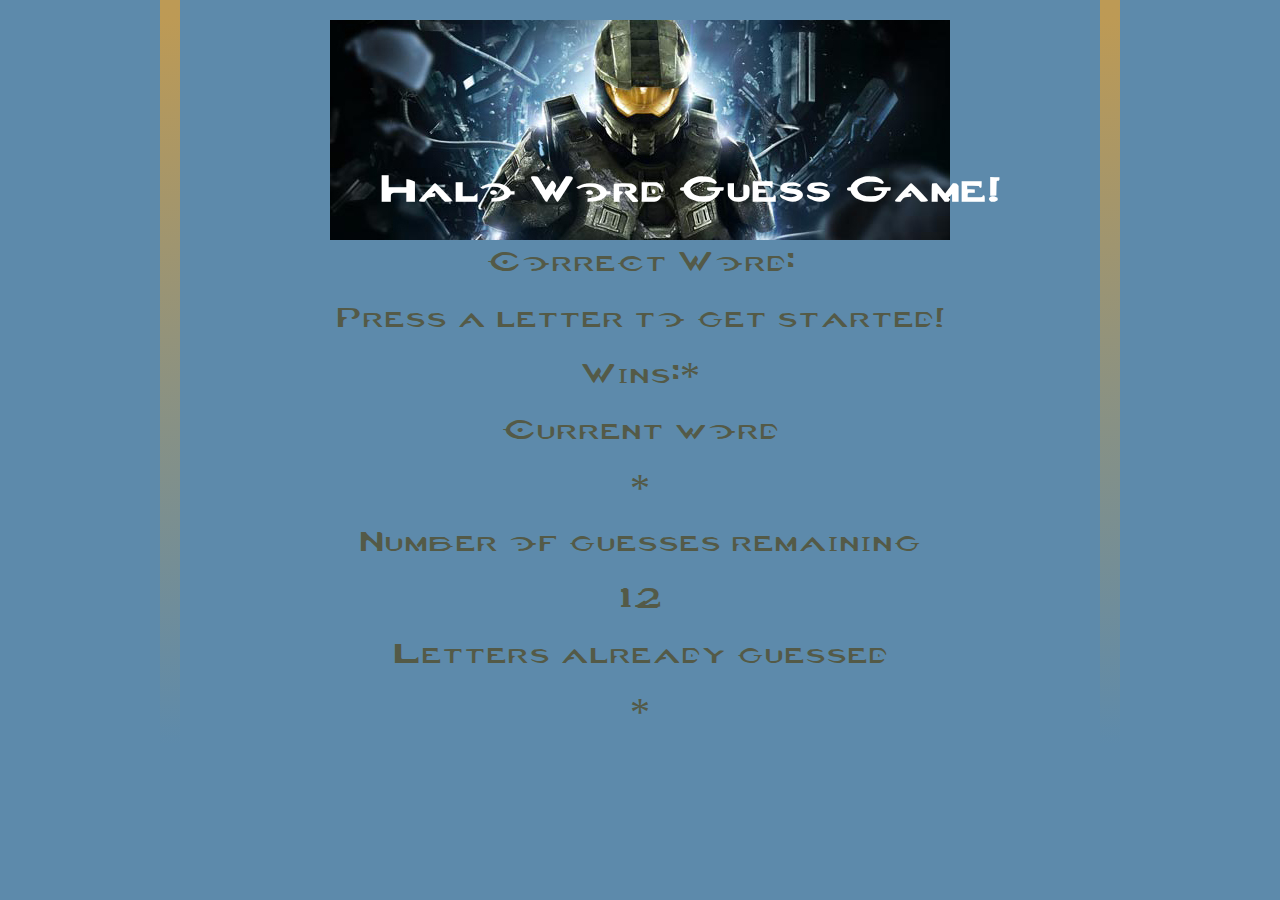
<file: index.html>
<!DOCTYPE html>
<html>

<head>
    <meta charset="utf-8">
    <meta http-equiv="X-UA-Compatible" content="IE=edge">
    <title>Word Guess Game!</title>
    <meta name="viewport" content="width=device-width, initial-scale=1">
    <link rel="stylesheet" type="text/css" media="screen" href="./assets/css/reset.css">
    <link rel="stylesheet" href="https://stackpath.bootstrapcdn.com/bootstrap/4.3.1/css/bootstrap.min.css" integrity="sha384-ggOyR0iXCbMQv3Xipma34MD+dH/1fQ784/j6cY/iJTQUOhcWr7x9JvoRxT2MZw1T" crossorigin="anonymous">
    <link rel="stylesheet" type="text/css" media="screen" href="./assets/css/style.css">
</head>

<body>
    <div class="container main-page">
        <div class="row">
            <div class="col-sm-12 banner">
                <img class = "center banner" src="assets/images/banner.jpg" alt="HaloWordGuessGameBanner">
                <div class="bannertext"> Halo Word Guess Game!</div>
            </div>
        </div>
        <div class="row">
            <div class="col-sm-12 center">
                <h1><span id="correctWord">Correct Word:</span></h1>
            </div>
        </div>
        <div class="row">
            <!-- <div class="col-sm-6 left-aside">
                <img class ="winningImage">
            </div> -->
            <div class="col-sm-12 right-aside">
                <h1 class="halo_reachregular">Press a letter to get started!</h1>
                <h1>Wins:<span class ="haloreach_regular" id="wins">*</span></h1>
                <h1 class="underlined">Current word</h1>
                <h1><span id="currentWord">*</span></h1>
                <h1 class="underlined">Number of guesses remaining</h1>
                <h1><span id="guessesRemaining">*</span></h1>
                <h1 class="underlined">Letters already guessed</h1>
                <h1><span id="alreadyGuessed">*</span></h1>
            </div>
        </div>

    </div>
    <script src="assets/javascript/game.js"></script>

</body>

</html>
</file>
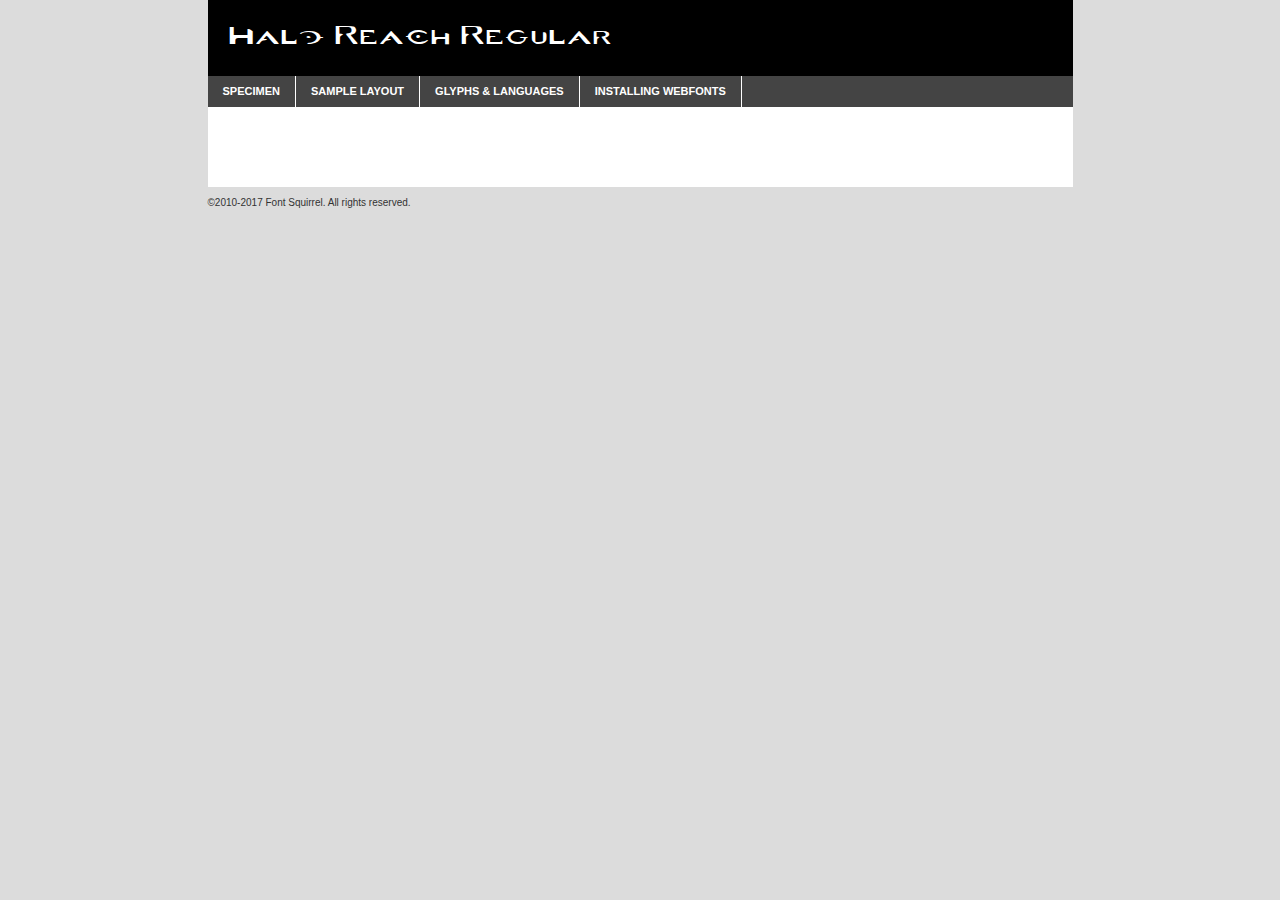
<file: assets/fonts/webfontkit-20190329-124046/halo_reach_v1-demo.html>
<!DOCTYPE html PUBLIC "-//W3C//DTD XHTML 1.0 Transitional//EN"
	"http://www.w3.org/TR/xhtml1/DTD/xhtml1-transitional.dtd">

<html xmlns="http://www.w3.org/1999/xhtml" xml:lang="en" lang="en">
<head>
	<meta http-equiv="Content-Type" content="text/html; charset=utf-8" />
	<script src="http://ajax.googleapis.com/ajax/libs/jquery/1.7.2/jquery.min.js" type="text/javascript" charset="utf-8"></script>
	<script type="text/javascript">
	(function($){$.fn.easyTabs=function(option){var param=jQuery.extend({fadeSpeed:"fast",defaultContent:1,activeClass:'active'},option);$(this).each(function(){var thisId="#"+this.id;if(param.defaultContent==''){param.defaultContent=1;}
	if(typeof param.defaultContent=="number")
	{var defaultTab=$(thisId+" .tabs li:eq("+(param.defaultContent-1)+") a").attr('href').substr(1);}else{var defaultTab=param.defaultContent;}
	$(thisId+" .tabs li a").each(function(){var tabToHide=$(this).attr('href').substr(1);$("#"+tabToHide).addClass('easytabs-tab-content');});hideAll();changeContent(defaultTab);function hideAll(){$(thisId+" .easytabs-tab-content").hide();}
	function changeContent(tabId){hideAll();$(thisId+" .tabs li").removeClass(param.activeClass);$(thisId+" .tabs li a[href=#"+tabId+"]").closest('li').addClass(param.activeClass);if(param.fadeSpeed!="none")
	{$(thisId+" #"+tabId).fadeIn(param.fadeSpeed);}else{$(thisId+" #"+tabId).show();}}
	$(thisId+" .tabs li").click(function(){var tabId=$(this).find('a').attr('href').substr(1);changeContent(tabId);return false;});});}})(jQuery);
	</script>
	<link rel="stylesheet" href="specimen_files/specimen_stylesheet.css" type="text/css" charset="utf-8" />
	<link rel="stylesheet" href="stylesheet.css" type="text/css" charset="utf-8" />

	<style type="text/css">
					body{
				font-family: 'halo_reachregular';
							}
		</style>

	<title>Halo Reach Regular Specimen</title>
	
	
	<script type="text/javascript" charset="utf-8">
		$(document).ready(function() {
			$('#container').easyTabs({defaultContent:1});
		});
	</script>
</head>

<body>
<div id="container">
	<div id="header">
		Halo Reach Regular	</div>
	<ul class="tabs">
		<li><a href="#specimen">Specimen</a></li>
		<li><a href="#layout">Sample Layout</a></li>
				<li><a href="#glyphs">Glyphs &amp; Languages</a></li>
		<li><a href="#installing">Installing Webfonts</a></li>
		
	</ul>
	
	<div id="main_content">

		
			<div id="specimen">
		
				<div class="section">
					<div class="grid12 firstcol">
						<div class="huge">AaBb</div>
					</div>
				</div>
		
				<div class="section">
					<div class="glyph_range">A&#x200B;B&#x200b;C&#x200b;D&#x200b;E&#x200b;F&#x200b;G&#x200b;H&#x200b;I&#x200b;J&#x200b;K&#x200b;L&#x200b;M&#x200b;N&#x200b;O&#x200b;P&#x200b;Q&#x200b;R&#x200b;S&#x200b;T&#x200b;U&#x200b;V&#x200b;W&#x200b;X&#x200b;Y&#x200b;Z&#x200b;a&#x200b;b&#x200b;c&#x200b;d&#x200b;e&#x200b;f&#x200b;g&#x200b;h&#x200b;i&#x200b;j&#x200b;k&#x200b;l&#x200b;m&#x200b;n&#x200b;o&#x200b;p&#x200b;q&#x200b;r&#x200b;s&#x200b;t&#x200b;u&#x200b;v&#x200b;w&#x200b;x&#x200b;y&#x200b;z&#x200b;1&#x200b;2&#x200b;3&#x200b;4&#x200b;5&#x200b;6&#x200b;7&#x200b;8&#x200b;9&#x200b;0&#x200b;&amp;&#x200b;.&#x200b;,&#x200b;?&#x200b;!&#x200b;&#64;&#x200b;(&#x200b;)&#x200b;#&#x200b;$&#x200b;%&#x200b;*&#x200b;+&#x200b;-&#x200b;=&#x200b;:&#x200b;;</div>
				</div>
				<div class="section">
					<div class="grid12 firstcol">
						<table class="sample_table">
							<tr><td>10</td><td class="size10">abcdefghijklmnopqrstuvwxyzABCDEFGHIJKLMNOPQRSTUVWXYZ0123456789abcdefghijklmnopqrstuvwxyzABCDEFGHIJKLMNOPQRSTUVWXYZ0123456789abcdefghijklmnopqrstuvwxyzABCDEFGHIJKLMNOPQRSTUVWXYZ</td></tr>
							<tr><td>11</td><td class="size11">abcdefghijklmnopqrstuvwxyzABCDEFGHIJKLMNOPQRSTUVWXYZ0123456789abcdefghijklmnopqrstuvwxyzABCDEFGHIJKLMNOPQRSTUVWXYZ0123456789abcdefghijklmnopqrstuvwxyzABCDEFGHIJKLMNOPQRSTUVWXYZ</td></tr>
							<tr><td>12</td><td class="size12">abcdefghijklmnopqrstuvwxyzABCDEFGHIJKLMNOPQRSTUVWXYZ0123456789abcdefghijklmnopqrstuvwxyzABCDEFGHIJKLMNOPQRSTUVWXYZ0123456789abcdefghijklmnopqrstuvwxyzABCDEFGHIJKLMNOPQRSTUVWXYZ</td></tr>
							<tr><td>13</td><td class="size13">abcdefghijklmnopqrstuvwxyzABCDEFGHIJKLMNOPQRSTUVWXYZ0123456789abcdefghijklmnopqrstuvwxyzABCDEFGHIJKLMNOPQRSTUVWXYZ0123456789abcdefghijklmnopqrstuvwxyzABCDEFGHIJKLMNOPQRSTUVWXYZ</td></tr>
							<tr><td>14</td><td class="size14">abcdefghijklmnopqrstuvwxyzABCDEFGHIJKLMNOPQRSTUVWXYZ0123456789abcdefghijklmnopqrstuvwxyzABCDEFGHIJKLMNOPQRSTUVWXYZ0123456789abcdefghijklmnopqrstuvwxyzABCDEFGHIJKLMNOPQRSTUVWXYZ</td></tr>
							<tr><td>16</td><td class="size16">abcdefghijklmnopqrstuvwxyzABCDEFGHIJKLMNOPQRSTUVWXYZ0123456789abcdefghijklmnopqrstuvwxyzABCDEFGHIJKLMNOPQRSTUVWXYZ</td></tr>
							<tr><td>18</td><td class="size18">abcdefghijklmnopqrstuvwxyzABCDEFGHIJKLMNOPQRSTUVWXYZ0123456789abcdefghijklmnopqrstuvwxyzABCDEFGHIJKLMNOPQRSTUVWXYZ</td></tr>
							<tr><td>20</td><td class="size20">abcdefghijklmnopqrstuvwxyzABCDEFGHIJKLMNOPQRSTUVWXYZ0123456789abcdefghijklmnopqrstuvwxyzABCDEFGHIJKLMNOPQRSTUVWXYZ</td></tr>
							<tr><td>24</td><td class="size24">abcdefghijklmnopqrstuvwxyzABCDEFGHIJKLMNOPQRSTUVWXYZ0123456789abcdefghijklmnopqrstuvwxyzABCDEFGHIJKLMNOPQRSTUVWXYZ</td></tr>
							<tr><td>30</td><td class="size30">abcdefghijklmnopqrstuvwxyzABCDEFGHIJKLMNOPQRSTUVWXYZ0123456789abcdefghijklmnopqrstuvwxyzABCDEFGHIJKLMNOPQRSTUVWXYZ</td></tr>
							<tr><td>36</td><td class="size36">abcdefghijklmnopqrstuvwxyzABCDEFGHIJKLMNOPQRSTUVWXYZ0123456789abcdefghijklmnopqrstuvwxyzABCDEFGHIJKLMNOPQRSTUVWXYZ</td></tr>
							<tr><td>48</td><td class="size48">abcdefghijklmnopqrstuvwxyzABCDEFGHIJKLMNOPQRSTUVWXYZ0123456789abcdefghijklmnopqrstuvwxyzABCDEFGHIJKLMNOPQRSTUVWXYZ</td></tr>
							<tr><td>60</td><td class="size60">abcdefghijklmnopqrstuvwxyzABCDEFGHIJKLMNOPQRSTUVWXYZ0123456789abcdefghijklmnopqrstuvwxyzABCDEFGHIJKLMNOPQRSTUVWXYZ</td></tr>
							<tr><td>72</td><td class="size72">abcdefghijklmnopqrstuvwxyzABCDEFGHIJKLMNOPQRSTUVWXYZ0123456789abcdefghijklmnopqrstuvwxyzABCDEFGHIJKLMNOPQRSTUVWXYZ</td></tr>
							<tr><td>90</td><td class="size90">abcdefghijklmnopqrstuvwxyzABCDEFGHIJKLMNOPQRSTUVWXYZ0123456789abcdefghijklmnopqrstuvwxyzABCDEFGHIJKLMNOPQRSTUVWXYZ</td></tr>
						</table>
				
					</div>
			
				</div>
		
		
		
								<div class="section" id="bodycomparison">


										<div id="xheight">
				<div class="fontbody">&#x25FC;&#x25FC;&#x25FC;&#x25FC;&#x25FC;&#x25FC;&#x25FC;&#x25FC;&#x25FC;&#x25FC;&#x25FC;&#x25FC;&#x25FC;&#x25FC;&#x25FC;&#x25FC;&#x25FC;&#x25FC;&#x25FC;&#x25FC;&#x25FC;&#x25FC;&#x25FC;&#x25FC;&#x25FC;&#x25FC;&#x25FC;&#x25FC;&#x25FC;&#x25FC;&#x25FC;&#x25FC;&#x25FC;&#x25FC;&#x25FC;&#x25FC;&#x25FC;&#x25FC;&#x25FC;&#x25FC;&#x25FC;&#x25FC;&#x25FC;&#x25FC;&#x25FC;&#x25FC;&#x25FC;&#x25FC;&#x25FC;&#x25FC;&#x25FC;&#x25FC;&#x25FC;&#x25FC;&#x25FC;&#x25FC;&#x25FC;&#x25FC;&#x25FC;&#x25FC;&#x25FC;&#x25FC;&#x25FC;&#x25FC;&#x25FC;&#x25FC;&#x25FC;&#x25FC;&#x25FC;&#x25FC;&#x25FC;&#x25FC;&#x25FC;&#x25FC;&#x25FC;&#x25FC;&#x25FC;&#x25FC;&#x25FC;&#x25FC;&#x25FC;&#x25FC;&#x25FC;&#x25FC;&#x25FC;&#x25FC;&#x25FC;&#x25FC;&#x25FC;&#x25FC;&#x25FC;&#x25FC;&#x25FC;&#x25FC;&#x25FC;&#x25FC;&#x25FC;&#x25FC;&#x25FC;body</div><div class="arialbody">body</div><div class="verdanabody">body</div><div class="georgiabody">body</div></div>
										<div class="fontbody" style="z-index:1">
											body<span>Halo Reach Regular</span>
										</div>
										<div class="arialbody" style="z-index:1">
											body<span>Arial</span>
										</div>
										<div class="verdanabody" style="z-index:1">
											body<span>Verdana</span>
										</div>
										<div class="georgiabody" style="z-index:1">
											body<span>Georgia</span>
										</div>



								</div>
		
		
				<div class="section psample psample_row1" id="">
					
					<div class="grid2 firstcol">
						<p class="size10"><span>10.</span>Aenean lacinia bibendum nulla sed consectetur. Fusce dapibus, tellus ac cursus commodo, tortor mauris condimentum nibh, ut fermentum massa justo sit amet risus. Nullam id dolor id nibh ultricies vehicula ut id elit. Cum sociis natoque penatibus et magnis dis parturient montes, nascetur ridiculus mus. Nulla vitae elit libero, a pharetra augue.</p>
			
					</div>
					<div class="grid3">
						<p class="size11"><span>11.</span>Aenean lacinia bibendum nulla sed consectetur. Fusce dapibus, tellus ac cursus commodo, tortor mauris condimentum nibh, ut fermentum massa justo sit amet risus. Nullam id dolor id nibh ultricies vehicula ut id elit. Cum sociis natoque penatibus et magnis dis parturient montes, nascetur ridiculus mus. Nulla vitae elit libero, a pharetra augue.</p>
			
					</div>
					<div class="grid3">
						<p class="size12"><span>12.</span>Aenean lacinia bibendum nulla sed consectetur. Fusce dapibus, tellus ac cursus commodo, tortor mauris condimentum nibh, ut fermentum massa justo sit amet risus. Nullam id dolor id nibh ultricies vehicula ut id elit. Cum sociis natoque penatibus et magnis dis parturient montes, nascetur ridiculus mus. Nulla vitae elit libero, a pharetra augue.</p>
			
					</div>
					<div class="grid4">
						<p class="size13"><span>13.</span>Aenean lacinia bibendum nulla sed consectetur. Fusce dapibus, tellus ac cursus commodo, tortor mauris condimentum nibh, ut fermentum massa justo sit amet risus. Nullam id dolor id nibh ultricies vehicula ut id elit. Cum sociis natoque penatibus et magnis dis parturient montes, nascetur ridiculus mus. Nulla vitae elit libero, a pharetra augue.</p>
			
					</div>
					<div class="white_blend"></div>
					
				</div>
				<div class="section psample psample_row2" id="">
					<div class="grid3 firstcol">
						<p class="size14"><span>14.</span>Aenean lacinia bibendum nulla sed consectetur. Fusce dapibus, tellus ac cursus commodo, tortor mauris condimentum nibh, ut fermentum massa justo sit amet risus. Nullam id dolor id nibh ultricies vehicula ut id elit. Cum sociis natoque penatibus et magnis dis parturient montes, nascetur ridiculus mus. Nulla vitae elit libero, a pharetra augue.</p>
			
					</div>
					<div class="grid4">
						<p class="size16"><span>16.</span>Aenean lacinia bibendum nulla sed consectetur. Fusce dapibus, tellus ac cursus commodo, tortor mauris condimentum nibh, ut fermentum massa justo sit amet risus. Nullam id dolor id nibh ultricies vehicula ut id elit. Cum sociis natoque penatibus et magnis dis parturient montes, nascetur ridiculus mus. Nulla vitae elit libero, a pharetra augue.</p>
			
					</div>
					<div class="grid5">
						<p class="size18"><span>18.</span>Aenean lacinia bibendum nulla sed consectetur. Fusce dapibus, tellus ac cursus commodo, tortor mauris condimentum nibh, ut fermentum massa justo sit amet risus. Nullam id dolor id nibh ultricies vehicula ut id elit. Cum sociis natoque penatibus et magnis dis parturient montes, nascetur ridiculus mus. Nulla vitae elit libero, a pharetra augue.</p>
			
					</div>

					<div class="white_blend"></div>

				</div>
				
				<div class="section psample psample_row3" id="">
					<div class="grid5 firstcol">
						<p class="size20"><span>20.</span>Aenean lacinia bibendum nulla sed consectetur. Fusce dapibus, tellus ac cursus commodo, tortor mauris condimentum nibh, ut fermentum massa justo sit amet risus. Nullam id dolor id nibh ultricies vehicula ut id elit. Cum sociis natoque penatibus et magnis dis parturient montes, nascetur ridiculus mus. Nulla vitae elit libero, a pharetra augue.</p>
					</div>
					<div class="grid7">
						<p class="size24"><span>24.</span>Aenean lacinia bibendum nulla sed consectetur. Fusce dapibus, tellus ac cursus commodo, tortor mauris condimentum nibh, ut fermentum massa justo sit amet risus. Nullam id dolor id nibh ultricies vehicula ut id elit. Cum sociis natoque penatibus et magnis dis parturient montes, nascetur ridiculus mus. Nulla vitae elit libero, a pharetra augue.</p>
					</div>
					
					<div class="white_blend"></div>
					
				</div>
				
				<div class="section psample psample_row4" id="">
					<div class="grid12 firstcol">
						<p class="size30"><span>30.</span>Aenean lacinia bibendum nulla sed consectetur. Fusce dapibus, tellus ac cursus commodo, tortor mauris condimentum nibh, ut fermentum massa justo sit amet risus. Nullam id dolor id nibh ultricies vehicula ut id elit. Cum sociis natoque penatibus et magnis dis parturient montes, nascetur ridiculus mus. Nulla vitae elit libero, a pharetra augue.</p>
					</div>
					<div class="white_blend"></div>
					
				</div>
				
				
				
				<div class="section psample psample_row1 fullreverse">
					<div class="grid2 firstcol">
						<p class="size10"><span>10.</span>Aenean lacinia bibendum nulla sed consectetur. Fusce dapibus, tellus ac cursus commodo, tortor mauris condimentum nibh, ut fermentum massa justo sit amet risus. Nullam id dolor id nibh ultricies vehicula ut id elit. Cum sociis natoque penatibus et magnis dis parturient montes, nascetur ridiculus mus. Nulla vitae elit libero, a pharetra augue.</p>
			
					</div>
					<div class="grid3">
						<p class="size11"><span>11.</span>Aenean lacinia bibendum nulla sed consectetur. Fusce dapibus, tellus ac cursus commodo, tortor mauris condimentum nibh, ut fermentum massa justo sit amet risus. Nullam id dolor id nibh ultricies vehicula ut id elit. Cum sociis natoque penatibus et magnis dis parturient montes, nascetur ridiculus mus. Nulla vitae elit libero, a pharetra augue.</p>
			
					</div>
					<div class="grid3">
						<p class="size12"><span>12.</span>Aenean lacinia bibendum nulla sed consectetur. Fusce dapibus, tellus ac cursus commodo, tortor mauris condimentum nibh, ut fermentum massa justo sit amet risus. Nullam id dolor id nibh ultricies vehicula ut id elit. Cum sociis natoque penatibus et magnis dis parturient montes, nascetur ridiculus mus. Nulla vitae elit libero, a pharetra augue.</p>
			
					</div>
					<div class="grid4">
						<p class="size13"><span>13.</span>Aenean lacinia bibendum nulla sed consectetur. Fusce dapibus, tellus ac cursus commodo, tortor mauris condimentum nibh, ut fermentum massa justo sit amet risus. Nullam id dolor id nibh ultricies vehicula ut id elit. Cum sociis natoque penatibus et magnis dis parturient montes, nascetur ridiculus mus. Nulla vitae elit libero, a pharetra augue.</p>
			
					</div>
					<div class="black_blend"></div>
					
				</div>
				
				<div class="section psample psample_row2 fullreverse">
					<div class="grid3 firstcol">
						<p class="size14"><span>14.</span>Aenean lacinia bibendum nulla sed consectetur. Fusce dapibus, tellus ac cursus commodo, tortor mauris condimentum nibh, ut fermentum massa justo sit amet risus. Nullam id dolor id nibh ultricies vehicula ut id elit. Cum sociis natoque penatibus et magnis dis parturient montes, nascetur ridiculus mus. Nulla vitae elit libero, a pharetra augue.</p>
			
					</div>
					<div class="grid4">
						<p class="size16"><span>16.</span>Aenean lacinia bibendum nulla sed consectetur. Fusce dapibus, tellus ac cursus commodo, tortor mauris condimentum nibh, ut fermentum massa justo sit amet risus. Nullam id dolor id nibh ultricies vehicula ut id elit. Cum sociis natoque penatibus et magnis dis parturient montes, nascetur ridiculus mus. Nulla vitae elit libero, a pharetra augue.</p>
			
					</div>
					<div class="grid5">
						<p class="size18"><span>18.</span>Aenean lacinia bibendum nulla sed consectetur. Fusce dapibus, tellus ac cursus commodo, tortor mauris condimentum nibh, ut fermentum massa justo sit amet risus. Nullam id dolor id nibh ultricies vehicula ut id elit. Cum sociis natoque penatibus et magnis dis parturient montes, nascetur ridiculus mus. Nulla vitae elit libero, a pharetra augue.</p>
			
					</div>
					<div class="black_blend"></div>

				</div>
				
				<div class="section psample fullreverse psample_row3" id="">
					<div class="grid5 firstcol">
						<p class="size20"><span>20.</span>Aenean lacinia bibendum nulla sed consectetur. Fusce dapibus, tellus ac cursus commodo, tortor mauris condimentum nibh, ut fermentum massa justo sit amet risus. Nullam id dolor id nibh ultricies vehicula ut id elit. Cum sociis natoque penatibus et magnis dis parturient montes, nascetur ridiculus mus. Nulla vitae elit libero, a pharetra augue.</p>
					</div>
					<div class="grid7">
						<p class="size24"><span>24.</span>Aenean lacinia bibendum nulla sed consectetur. Fusce dapibus, tellus ac cursus commodo, tortor mauris condimentum nibh, ut fermentum massa justo sit amet risus. Nullam id dolor id nibh ultricies vehicula ut id elit. Cum sociis natoque penatibus et magnis dis parturient montes, nascetur ridiculus mus. Nulla vitae elit libero, a pharetra augue.</p>
					</div>
					
					<div class="black_blend"></div>
					
				</div>
				
				<div class="section psample fullreverse psample_row4" id="" style="border-bottom: 20px #000 solid;">
					<div class="grid12 firstcol">
						<p class="size30"><span>30.</span>Aenean lacinia bibendum nulla sed consectetur. Fusce dapibus, tellus ac cursus commodo, tortor mauris condimentum nibh, ut fermentum massa justo sit amet risus. Nullam id dolor id nibh ultricies vehicula ut id elit. Cum sociis natoque penatibus et magnis dis parturient montes, nascetur ridiculus mus. Nulla vitae elit libero, a pharetra augue.</p>
					</div>
					<div class="black_blend"></div>
					
				</div>
				
				
				
				
			</div>
			
			<div id="layout">
				
				<div class="section">
					
					<div class="grid12 firstcol">
						<h1>Lorem Ipsum Dolor</h1>
						<h2>Etiam porta sem malesuada magna mollis euismod</h2>
						
						<p class="byline">By <a href="#link">Aenean Lacinia</a></p>
					</div>
				</div>
				<div class="section">
					<div class="grid8 firstcol">
						<p class="large">Donec sed odio dui. Morbi leo risus, porta ac consectetur ac, vestibulum at eros. Fusce dapibus, tellus ac cursus commodo, tortor mauris condimentum nibh, ut fermentum massa justo sit amet risus. </p>

						
						<h3>Pellentesque ornare sem</h3>

						<p>Maecenas sed diam eget risus varius blandit sit amet non magna. Maecenas faucibus mollis interdum. Donec ullamcorper nulla non metus auctor fringilla. Nullam id dolor id nibh ultricies vehicula ut id elit. Nullam id dolor id nibh ultricies vehicula ut id elit. </p>

						<p>Aenean eu leo quam. Pellentesque ornare sem lacinia quam venenatis vestibulum. Lorem ipsum dolor sit amet, consectetur adipiscing elit. Cum sociis natoque penatibus et magnis dis parturient montes, nascetur ridiculus mus. </p>

						<p>Nulla vitae elit libero, a pharetra augue. Praesent commodo cursus magna, vel scelerisque nisl consectetur et. Aenean lacinia bibendum nulla sed consectetur. </p>

						<p>Nullam quis risus eget urna mollis ornare vel eu leo. Nullam quis risus eget urna mollis ornare vel eu leo. Maecenas sed diam eget risus varius blandit sit amet non magna. Donec ullamcorper nulla non metus auctor fringilla. </p>

						<h3>Cras mattis consectetur</h3>

						<p>Aenean eu leo quam. Pellentesque ornare sem lacinia quam venenatis vestibulum. Aenean lacinia bibendum nulla sed consectetur. Integer posuere erat a ante venenatis dapibus posuere velit aliquet. Cras mattis consectetur purus sit amet fermentum. </p>

						<p>Nullam id dolor id nibh ultricies vehicula ut id elit. Nullam quis risus eget urna mollis ornare vel eu leo. Cras mattis consectetur purus sit amet fermentum.</p>
					</div>
					
					<div class="grid4 sidebar">
						
						<div class="box reverse">
							<p class="last">Nullam quis risus eget urna mollis ornare vel eu leo. Donec ullamcorper nulla non metus auctor fringilla. Cras mattis consectetur purus sit amet fermentum. Sed posuere consectetur est at lobortis. Lorem ipsum dolor sit amet, consectetur adipiscing elit. </p>
						</div>
						
						<p class="caption">Maecenas sed diam eget risus varius.</p>

						<p>Vestibulum id ligula porta felis euismod semper. Integer posuere erat a ante venenatis dapibus posuere velit aliquet. Vestibulum id ligula porta felis euismod semper. Sed posuere consectetur est at lobortis. Maecenas sed diam eget risus varius blandit sit amet non magna. Fusce dapibus, tellus ac cursus commodo, tortor mauris condimentum nibh, ut fermentum massa justo sit amet risus. </p>

					

						<p>Duis mollis, est non commodo luctus, nisi erat porttitor ligula, eget lacinia odio sem nec elit. Aenean lacinia bibendum nulla sed consectetur. Vivamus sagittis lacus vel augue laoreet rutrum faucibus dolor auctor. Aenean lacinia bibendum nulla sed consectetur. Nullam quis risus eget urna mollis ornare vel eu leo. </p>

						<p>Praesent commodo cursus magna, vel scelerisque nisl consectetur et. Donec ullamcorper nulla non metus auctor fringilla. Maecenas faucibus mollis interdum. Fusce dapibus, tellus ac cursus commodo, tortor mauris condimentum nibh, ut fermentum massa justo sit amet risus. </p>

					</div>
				</div>
				
			</div>


			



		<div id="glyphs">
			<div class="section">
				<div class="grid12 firstcol">
			
				<h1>Language Support</h1>
				<p>The subset of Halo Reach Regular in this kit supports the following languages:<br />
			
					English, Arrernte, Bislama, Cebuano, Fijian, Gilbertese, Hmong, Ibanag, Iloko_ilokano, Interglossa_glosa, Interlingua, Lojban, Norfolk_pitcairnese, Oromo, Rotokas, Seychelles_creole, Shona, Somali, Southern_ndebele, Swahili, Swati_swazi, Tok_pisin, Warlpiri, Xhosa, Zulu, Latinbasic				</p>
				<h1>Glyph Chart</h1>
				<p>The subset of Halo Reach Regular in this kit includes all the glyphs listed below. Unicode entities are included above each glyph to help you insert individual characters into your layout.</p>
				<div id="glyph_chart">
			
																														 <div><p>&amp;#13;</p>&#13;</div>
																				 <div><p>&amp;#32;</p>&#32;</div>
																				 <div><p>&amp;#33;</p>&#33;</div>
																				 <div><p>&amp;#34;</p>&#34;</div>
																				 <div><p>&amp;#39;</p>&#39;</div>
																				 <div><p>&amp;#44;</p>&#44;</div>
																				 <div><p>&amp;#46;</p>&#46;</div>
																				 <div><p>&amp;#48;</p>&#48;</div>
																				 <div><p>&amp;#49;</p>&#49;</div>
																				 <div><p>&amp;#50;</p>&#50;</div>
																				 <div><p>&amp;#51;</p>&#51;</div>
																				 <div><p>&amp;#52;</p>&#52;</div>
																				 <div><p>&amp;#53;</p>&#53;</div>
																				 <div><p>&amp;#54;</p>&#54;</div>
																				 <div><p>&amp;#55;</p>&#55;</div>
																				 <div><p>&amp;#56;</p>&#56;</div>
																				 <div><p>&amp;#57;</p>&#57;</div>
																				 <div><p>&amp;#58;</p>&#58;</div>
																				 <div><p>&amp;#59;</p>&#59;</div>
																				 <div><p>&amp;#63;</p>&#63;</div>
																				 <div><p>&amp;#65;</p>&#65;</div>
																				 <div><p>&amp;#66;</p>&#66;</div>
																				 <div><p>&amp;#67;</p>&#67;</div>
																				 <div><p>&amp;#68;</p>&#68;</div>
																				 <div><p>&amp;#69;</p>&#69;</div>
																				 <div><p>&amp;#70;</p>&#70;</div>
																				 <div><p>&amp;#71;</p>&#71;</div>
																				 <div><p>&amp;#72;</p>&#72;</div>
																				 <div><p>&amp;#73;</p>&#73;</div>
																				 <div><p>&amp;#74;</p>&#74;</div>
																				 <div><p>&amp;#75;</p>&#75;</div>
																				 <div><p>&amp;#76;</p>&#76;</div>
																				 <div><p>&amp;#77;</p>&#77;</div>
																				 <div><p>&amp;#78;</p>&#78;</div>
																				 <div><p>&amp;#79;</p>&#79;</div>
																				 <div><p>&amp;#80;</p>&#80;</div>
																				 <div><p>&amp;#81;</p>&#81;</div>
																				 <div><p>&amp;#82;</p>&#82;</div>
																				 <div><p>&amp;#83;</p>&#83;</div>
																				 <div><p>&amp;#84;</p>&#84;</div>
																				 <div><p>&amp;#85;</p>&#85;</div>
																				 <div><p>&amp;#86;</p>&#86;</div>
																				 <div><p>&amp;#87;</p>&#87;</div>
																				 <div><p>&amp;#88;</p>&#88;</div>
																				 <div><p>&amp;#89;</p>&#89;</div>
																				 <div><p>&amp;#90;</p>&#90;</div>
																				 <div><p>&amp;#97;</p>&#97;</div>
																				 <div><p>&amp;#98;</p>&#98;</div>
																				 <div><p>&amp;#99;</p>&#99;</div>
																				 <div><p>&amp;#100;</p>&#100;</div>
																				 <div><p>&amp;#101;</p>&#101;</div>
																				 <div><p>&amp;#102;</p>&#102;</div>
																				 <div><p>&amp;#103;</p>&#103;</div>
																				 <div><p>&amp;#104;</p>&#104;</div>
																				 <div><p>&amp;#105;</p>&#105;</div>
																				 <div><p>&amp;#106;</p>&#106;</div>
																				 <div><p>&amp;#107;</p>&#107;</div>
																				 <div><p>&amp;#108;</p>&#108;</div>
																				 <div><p>&amp;#109;</p>&#109;</div>
																				 <div><p>&amp;#110;</p>&#110;</div>
																				 <div><p>&amp;#111;</p>&#111;</div>
																				 <div><p>&amp;#112;</p>&#112;</div>
																				 <div><p>&amp;#113;</p>&#113;</div>
																				 <div><p>&amp;#114;</p>&#114;</div>
																				 <div><p>&amp;#115;</p>&#115;</div>
																				 <div><p>&amp;#116;</p>&#116;</div>
																				 <div><p>&amp;#117;</p>&#117;</div>
																				 <div><p>&amp;#118;</p>&#118;</div>
																				 <div><p>&amp;#119;</p>&#119;</div>
																				 <div><p>&amp;#120;</p>&#120;</div>
																				 <div><p>&amp;#121;</p>&#121;</div>
																				 <div><p>&amp;#122;</p>&#122;</div>
																				 <div><p>&amp;#160;</p>&#160;</div>
																				 <div><p>&amp;#8192;</p>&#8192;</div>
																				 <div><p>&amp;#8193;</p>&#8193;</div>
																				 <div><p>&amp;#8194;</p>&#8194;</div>
																				 <div><p>&amp;#8195;</p>&#8195;</div>
																				 <div><p>&amp;#8196;</p>&#8196;</div>
																				 <div><p>&amp;#8197;</p>&#8197;</div>
																				 <div><p>&amp;#8198;</p>&#8198;</div>
																				 <div><p>&amp;#8199;</p>&#8199;</div>
																				 <div><p>&amp;#8200;</p>&#8200;</div>
																				 <div><p>&amp;#8201;</p>&#8201;</div>
																				 <div><p>&amp;#8202;</p>&#8202;</div>
																				 <div><p>&amp;#8239;</p>&#8239;</div>
																				 <div><p>&amp;#8287;</p>&#8287;</div>
																				 <div><p>&amp;#9724;</p>&#9724;</div>
																																						</div>	
				</div>
		
		
			</div>
		</div>
		
		
		<div id="specs">
			
		</div>
	
		<div id="installing">
			<div class="section">
				<div class="grid7 firstcol">
					<h1>Installing Webfonts</h1>
					
					<p>Webfonts are supported by all major browser platforms but not all in the same way. There are currently four different font formats that must be included in order to target all browsers. This includes TTF, WOFF, EOT and SVG.</p>
					
					<h2>1. Upload your webfonts</h2>
					<p>You must upload your webfont kit to your website. They should be in or near the same directory as your CSS files.</p>
					
					<h2>2. Include the webfont stylesheet</h2>
					<p>A special CSS @font-face declaration helps the various browsers select the appropriate font it needs without causing you a bunch of headaches. Learn more about this syntax by reading the <a href="https://www.fontspring.com/blog/further-hardening-of-the-bulletproof-syntax">Fontspring blog post</a> about it. The code for it is as follows:</p>


<code>
@font-face{ 
	font-family: 'MyWebFont';
	src: url('WebFont.eot');
	src: url('WebFont.eot?#iefix') format('embedded-opentype'),
	     url('WebFont.woff') format('woff'),
	     url('WebFont.ttf') format('truetype'),
	     url('WebFont.svg#webfont') format('svg');
}
</code>

	<p>We've already gone ahead and generated the code for you. All you have to do is link to the stylesheet in your HTML, like this:</p>
	<code>&lt;link rel=&quot;stylesheet&quot; href=&quot;stylesheet.css&quot; type=&quot;text/css&quot; charset=&quot;utf-8&quot; /&gt;</code>

					<h2>3. Modify your own stylesheet</h2>
					<p>To take advantage of your new fonts, you must tell your stylesheet to use them. Look at the original @font-face declaration above and find the property called "font-family." The name linked there will be what you use to reference the font. Prepend that webfont name to the font stack in the "font-family" property, inside the selector you want to change. For example:</p>
<code>p { font-family: 'WebFont', Arial, sans-serif; }</code>

<h2>4. Test</h2>
<p>Getting webfonts to work cross-browser <em>can</em> be tricky. Use the information in the sidebar to help you if you find that fonts aren't loading in a particular browser.</p>
				</div>
				
				<div class="grid5 sidebar">
					<div class="box">
						<h2>Troubleshooting<br />Font-Face Problems</h2>
						<p>Having trouble getting your webfonts to load in your new website? Here are some tips to sort out what might be the problem.</p>

						<h3>Fonts not showing in any browser</h3>

						<p>This sounds like you need to work on the plumbing. You either did not upload the fonts to the correct directory, or you did not link the fonts properly in the CSS. If you've confirmed that all this is correct and you still have a problem, take a look at your .htaccess file and see if requests are getting intercepted.</p>

						<h3>Fonts not loading in iPhone or iPad</h3>

						<p>The most common problem here is that you are serving the fonts from an IIS server. IIS refuses to serve files that have unknown MIME types. If that is the case, you must set the MIME type for SVG to "image/svg+xml" in the server settings. Follow these instructions from Microsoft if you need help.</p>

						<h3>Fonts not loading in Firefox</h3>

						<p>The primary reason for this failure? You are still using a version Firefox older than 3.5. So upgrade already! If that isn't it, then you are very likely serving fonts from a different domain. Firefox requires that all font assets be served from the same domain. Lastly it is possible that you need to add WOFF to your list of MIME types (if you are serving via IIS.)</p>

						<h3>Fonts not loading in IE</h3>

						<p>Are you looking at Internet Explorer on an actual Windows machine or are you cheating by using a service like Adobe BrowserLab? Many of these screenshot services do not render @font-face for IE. Best to test it on a real machine.</p>

						<h3>Fonts not loading in IE9</h3>

						<p>IE9, like Firefox, requires that fonts be served from the same domain as the website. Make sure that is the case.</p>
					</div>
				</div>
			</div>
			
		</div>
	
	</div>
	<div id="footer">
		<p>&copy;2010-2017 Font Squirrel. All rights reserved.</p>
	</div>
</div>
</body>
</html>
</file>
<file: assets/css/style.css>
body {
    background-color: #5D8AAB;
    font-family: 'halo_reachregular', cursive;
    text-align: center;
    color: #545a47;
    font-weight: normal;
    font-style: normal;
}

.banner {
    position: relative;
}

.bannertext{
    position: absolute;
    bottom: 10px;
    left: 200px;
    font-size: 50px;
    font-weight: bolder;
    color: white;
}

.center{
    display: block;
    margin: auto;
}

.main-page {
    width: 960px;
    margin: 0 auto;
    border-width: 20px;
    border-style: solid;
    border-image: 
      linear-gradient(
        to bottom, 
        #bd9a55, 
        rgba(0, 0, 0, 0)
      ) 1 100%;
}


.right-aside {
    /* border: 2px solid black; */
}

.left-aside {
    border: 2px solid black;
}


@font-face {
    font-family: 'halo_reachregular';
    src: url('/assets/fonts/webfontkit-20190329-124046/halo_reach_v1-webfont.woff2') format('woff2'),
         url('/assets/fonts/webfontkit-20190329-124046/halo_reach_v1-webfont.woff') format('woff'),
         url('/assets/fonts/webfontkit-20190329-124046/halo_reach_v1-webfont.ttf') format('ttf');
}
</file>
<file: assets/fonts/webfontkit-20190329-124046/stylesheet.css>
/*! Generated by Font Squirrel (https://www.fontsquirrel.com) on March 29, 2019 */



@font-face {
    font-family: 'halo_reachregular';
    src: url('halo_reach_v1-webfont.woff2') format('woff2'),
         url('halo_reach_v1-webfont.woff') format('woff');
    font-weight: normal;
    font-style: normal;

}
</file>
<file: assets/fonts/webfontkit-20190329-124046/specimen_files/specimen_stylesheet.css>
@import url('grid_12-825-55-15.css');

/*  
	CSS Reset by Eric Meyer - Released under Public Domain
    http://meyerweb.com/eric/tools/css/reset/
*/
html, body, div, span, applet, object, iframe,
h1, h2, h3, h4, h5, h6, p, blockquote, pre,
a, abbr, acronym, address, big, cite, code,
del, dfn, em, font, img, ins, kbd, q, s, samp,
small, strike, strong, sub, sup, tt, var,
b, u, i, center, dl, dt, dd, ol, ul, li,
fieldset, form, label, legend, table, 
caption, tbody, tfoot, thead, tr, th, td 
                  {margin: 0;padding: 0;border: 0;outline: 0;
                  font-size: 100%;vertical-align: baseline;
                  background: transparent;}
body              {line-height: 1;}
ol, ul            {list-style: none;}
blockquote, q     {quotes: none;}
blockquote:before, blockquote:after,
q:before, q:after {content: '';	content: none;}
:focus            {outline: 0;}
ins               {text-decoration: none;}
del               {text-decoration: line-through;}
table             {border-collapse: collapse;border-spacing: 0;}




body {
	color: #000;
	background-color: #dcdcdc;
}

a {
	text-decoration: none;
	color: #1883ba;
}

h1{
	font-size: 32px;
	font-weight: normal;
	font-style: normal;
	margin-bottom: 18px;
}

h2{
	font-size: 18px;
}

#container {
	width: 865px;
	margin: 0px auto;
}


#header {
	padding: 20px;
	font-size: 36px;
	background-color: #000;
	color: #fff;
}

#header span {
	color: #666;
}
#main_content {
	background-color: #fff;
	padding: 60px 20px 20px;
}


#footer p {
	margin: 0;
	padding-top: 10px;
	padding-bottom: 50px;
	color: #333;
	font: 10px Arial, sans-serif;
}

.tabs {
	width: 100%;
	height: 31px;
	background-color: #444;
}
.tabs li {
	float:  left;
	margin: 0;
	overflow: hidden;
	background-color: #444;
}
.tabs li a {
	display: block;
	color: #fff;
	text-decoration: none;
	font: bold 11px/11px 'Arial';
	text-transform: uppercase;
	padding: 10px 15px;
	border-right: 1px solid #fff;
}

.tabs li a:hover {
		background-color: #00b3ff;

}

.tabs li.active a {
	color:  #000;
	background-color: #fff;
}



div.huge {
	
	font-size: 300px;
	line-height: 1em;
	padding: 0;
	letter-spacing: -.02em;
	overflow: hidden;
}
div.glyph_range {
	font-size: 72px;
	line-height: 1.1em;
}

.size10{ font-size: 10px; }
.size11{ font-size: 11px; }
.size12{ font-size: 12px; }
.size13{ font-size: 13px; }
.size14{ font-size: 14px; }
.size16{ font-size: 16px; }
.size18{ font-size: 18px; }
.size20{ font-size: 20px; }
.size24{ font-size: 24px; }
.size30{ font-size: 30px; }
.size36{ font-size: 36px; }
.size48{ font-size: 48px; }
.size60{ font-size: 60px; }
.size72{ font-size: 72px; }
.size90{ font-size: 90px; }


.psample_row1 {	height: 120px;}
.psample_row1 {	height: 120px;}
.psample_row2 {	height: 160px;}
.psample_row3 {	height: 160px;}
.psample_row4 {	height: 160px;}

.psample {
	overflow: hidden;
	position: relative;
}
.psample p {
	line-height: 1.3em;
	display: block;
	overflow: hidden;
	margin: 0;
}

.psample span {
	margin-right: .5em;
}

.white_blend {
	width: 100%;
	height: 61px;
	background-image: url([data-uri]);
	position: absolute;
	bottom: 0;
}
.black_blend {
	width: 100%;
	height: 61px;
	background-image: url([data-uri]);
	position: absolute;
	bottom: 0;
}
.fullreverse {
	background:  #000 !important;
	color:  #fff !important;
	margin-left: -20px;
	padding-left: 20px;
	margin-right: -20px;
	padding-right: 20px;
	padding: 20px;
	margin-bottom:0;
}


.sample_table td {
	padding-top: 3px;
	padding-bottom:5px;
	padding-left: 5px;
	vertical-align: middle;
	line-height: 1.2em;
}

.sample_table td:first-child {
	background-color: #eee;
	text-align: right;
	padding-right: 5px;
	padding-left: 0;
	padding: 5px;
	font: 11px/12px "Courier New", Courier, mono;
}

code {
	white-space: pre;
	background-color: #eee;
	display: block;
	padding: 10px;
	margin-bottom: 18px;
	overflow: auto;
}


.bottom,.last 	{margin-bottom:0 !important; padding-bottom:0 !important;}

.box  { 
  padding: 18px; 
  margin-bottom: 18px; 
  background: #eee; 
}

.reverse,.reversed { background:  #000 !important;color:  #fff !important; border: none !important;}

#bodycomparison {
	position: relative;
	overflow: hidden;
	font-size: 72px;
	height: 90px;
	white-space: nowrap;
}

#bodycomparison div{
	font-size: 72px;
	line-height: 90px;
	display: inline;
	margin: 0 15px 0 0;
	padding: 0;
}

#bodycomparison div span{
	font: 10px Arial;
	position: absolute;
	left: 0;
}
#xheight {
	float: none;
	position: absolute;
	color: #d9f3ff;
	font-size: 72px;
	line-height: 90px;
}

.fontbody {
 position: relative;
}
.arialbody{
	font-family: Arial;
	position: relative;
}
.verdanabody{
	font-family: Verdana;
	position: relative;
}
.georgiabody{
	font-family: Georgia;
	position: relative;
}

/* @group Layout page
 */

#layout h1 {
	font-size: 36px;
	line-height: 42px;
	font-weight: normal;
	font-style: normal;
}

#layout h2 {
	font-size: 24px;
	line-height: 23px;
	font-weight: normal;
	font-style: normal;
}

#layout h3 {
	font-size: 22px;
	line-height: 1.4em;
	margin-top: 1em;
	font-weight: normal;
	font-style: normal;
}


#layout p.byline {
	font-size: 12px;
	margin-top: 18px;
	line-height: 12px;
	margin-bottom: 0;
}
#layout p {
	font-size: 14px;
	line-height: 21px;
	margin-bottom: .5em;
}

#layout p.large{
	font-size: 18px;
	line-height: 26px;
}

#layout .sidebar p{
	font-size: 12px;
	line-height: 1.4em;
}

#layout p.caption {
	font-size: 10px;
	margin-top: -16px;
	margin-bottom: 18px;
}

/* @end */

/* @group Glyphs */

#glyph_chart div{
	background-color: #d9f3ff;
	color: black;
	float: left;
	font-size: 36px;
	height: 1.2em;
	line-height: 1.2em;
	margin-bottom: 1px;
	margin-right: 1px;
	text-align: center;
	width: 1.2em;
	position: relative;
	padding: .6em .2em .2em;
}

#glyph_chart div p {
	position: absolute;
	left: 0;
	top: 0;
	display: block;
	text-align: center;
	font: bold 9px Arial, sans-serif;
	background-color: #3a768f;
	width: 100%;
	color: #fff;
	padding: 2px 0;
}


#glyphs h1 {
	font-family: Arial, sans-serif;
}
/* @end */

/* @group Installing */

#installing {
	font: 13px Arial, sans-serif;
}

#installing p,
#glyphs p{
	line-height: 1.2em;
	margin-bottom: 18px;
	font: 13px Arial, sans-serif;
}



#installing h3{
	font-size: 15px;
	margin-top: 18px;
}

/* @end */

#rendering h1 {
	font-family: Arial, sans-serif;
}
.render_table td {
	font: 11px "Courier New", Courier, mono;
	vertical-align: middle;
}
</file>
